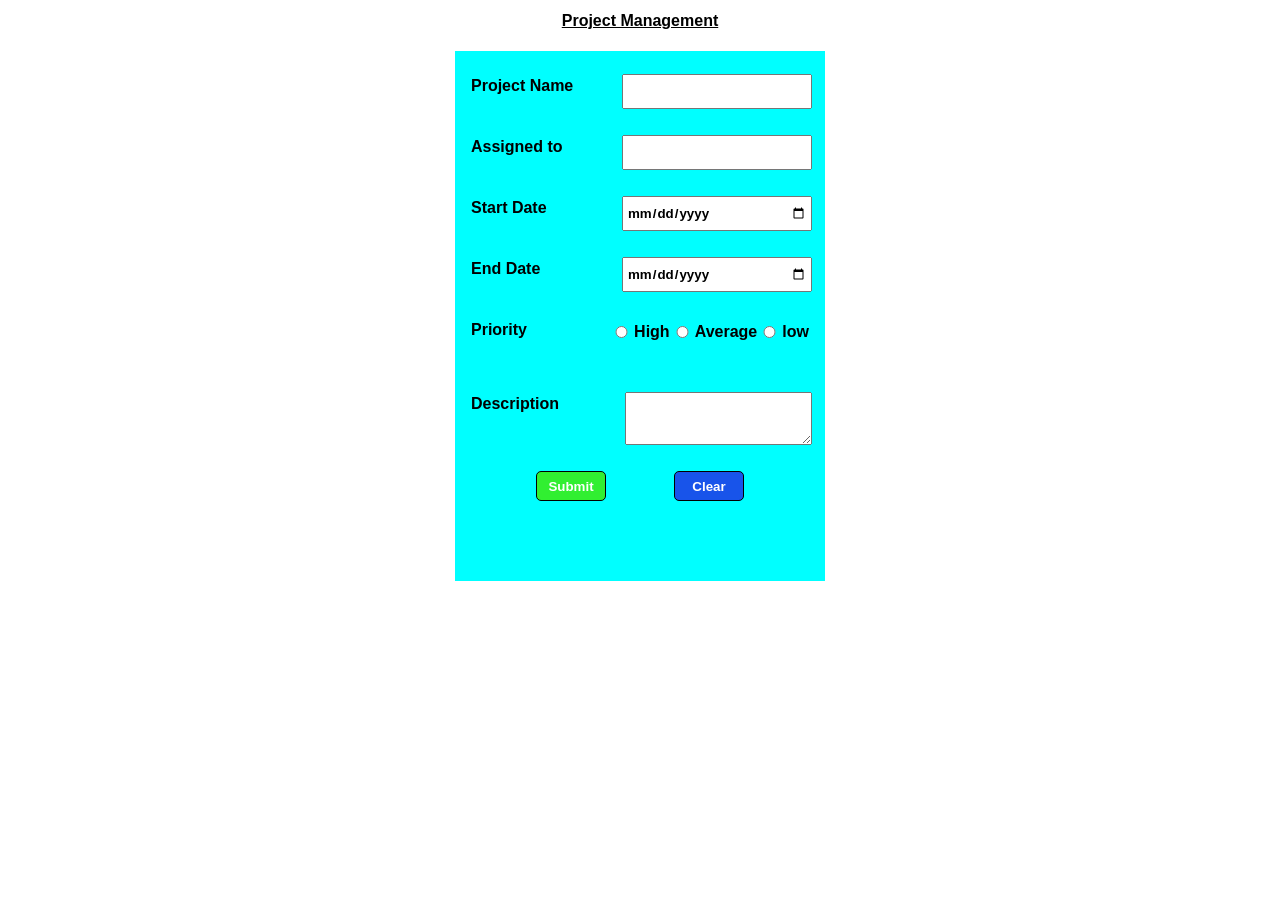
<file: Web_&_DS/practicals/slip1/web/index.html>
<!DOCTYPE html>
<html lang="en">
  <head>
    <meta charset="UTF-8" />
    <meta name="viewport" content="width=device-width, initial-scale=1.0" />
    <title>Project Management</title>
  </head>
  <style>
    * {
      margin: 0px;
      padding: 3px;
      font-weight: 600;
      font-family: 'Lucida Sans', 'Lucida Sans Regular', 'Lucida Grande', 'Lucida Sans Unicode', Geneva, Verdana, sans-serif;
    }
    body {
      display: flex;
      align-items: center;
      justify-content: center;
      flex-direction: column;
    }
    .container {
      background-color: aqua;
      display: flex;
      justify-content: flex-start;
      flex-direction: column;
   
      padding: 10px;
      padding-top: 20px;
      height: 500px;
      width: 350px;
      margin-top: 15px;
    }
    .container .inputs
    {
      display: flex;
      align-items: flex-start;
      justify-content: space-between;
      margin-bottom: 20px;
    }
    #radio-grp
    {
       width: 200px;
       align-items: center;
       justify-content: space-between;
      
    }
    input {
      height: 25px;
      width: 180px;
    }
    .radio
   {
      height: 12px;
      margin: 5px;
      
   }
   .btns
   {
    display: flex;
    align-items: center;
    justify-content: space-evenly;
   }
   button
   {
    height: 30px;
    width: 70px;
    border: 1px solid black;
    border-radius:5px 5px ;
    color: white;
   }
   #submit
   {
    background-color: rgb(49, 239, 49);
   }
   #clear
   {
    background-color: rgb(24, 84, 234);
   }
   h4 {
    text-decoration: underline;
   }
  </style>
  <body>
    <div class="head">
      <h4>Project Management</h4>
    </div>

    <div class="container">
      <div class="inputs">
        <label for="name">Project Name</label>
        <input type="text" name="name" />
      </div>

      <div class="inputs">
        <label for="assigned">Assigned to</label>
        <input list="names" />
        <datalist id="names">
          <option value="Abc"></option>
          <option value="Abc"></option>
          <option value="Abc"></option>
          <option value="Abc"></option>
        </datalist>
      </div>

      <div class="inputs">
        <label for="start-date">Start Date</label>
        <input type="date" name="start-date" />
      </div>

      <div class="inputs">
        <label for="end-date">End Date</label>
        <input type="date" name="end-date" />
      </div>

      <div class="inputs">
        <label for="">Priority</label>
       
         <div id="radio-grp" class="inputs">
          <input type="radio" class="radio" />High
          <input type="radio" class="radio" />Average
          <input type="radio"class="radio" />low
         </div>
      </div>

      <div class="inputs">
        <label for="des">Description</label>
        <textarea rows="3" , cols="20"></textarea>
      </div>

      <div class="btns">
        <button id="submit">Submit</button>
        <button id="clear">Clear</button>
      </div>
    </div>
  </body>
</html>
</file>
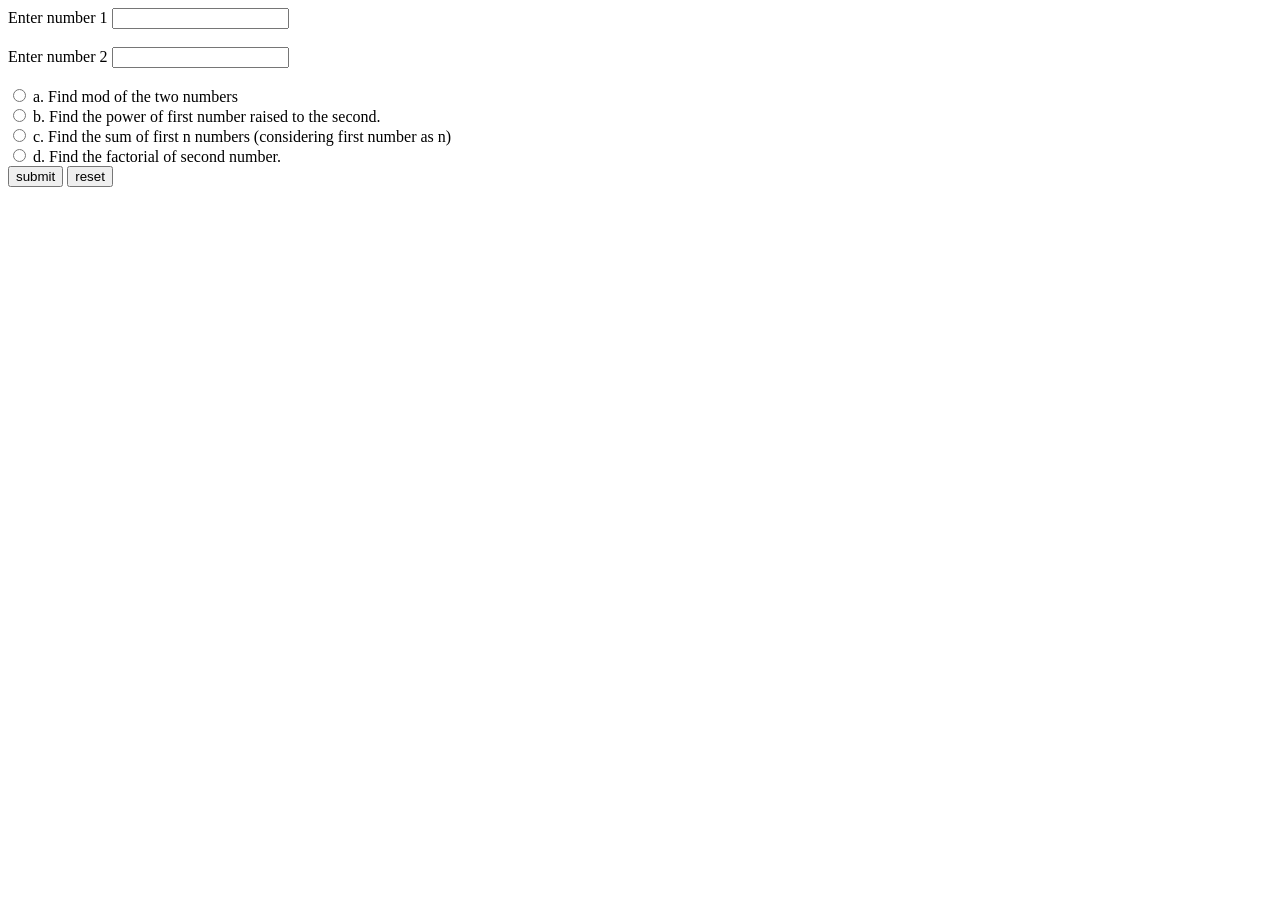
<file: Web_&_DS/practicals/slip10/web/index.html>
<!DOCTYPE html>
<html lang="en">
<head>
    <meta charset="UTF-8">
    <meta name="viewport" content="width=device-width, initial-scale=1.0">
    <title>slip10</title>
</head>
<body>
    <form action="index.php" method="POST">
        <label for="num1">Enter number 1</label>
        <input type="text" id="num1"  , name="a">

        <br>
        <br>

        <label for="num2">Enter number 2</label>
        <input type="text" id = "num2" , name="b">

        <br>
        <br>
        <input type="radio" id="c"  name='c' value="a">
        <label for="op1">a. Find mod of the two numbers</label>
        
        <br>
        <input type="radio" id="c"  name='c' value="b">
        <label for="op1">b. Find the power of first number raised to the second. </label>
        
        <br>
        <input type="radio" id="c" name='c' value="c">
        <label for="op1">c. Find the sum of first n numbers (considering first number as n) </label>
        
        <br>
        <input type="radio" id="c" name='c'  value="d">
        <label for="op1">d. Find the factorial of second number. </label>
        
        <br>

        <button type="submit"> submit</button>
        <button type="reset"> reset</button>
    </form>
</body>
</html>
</file>
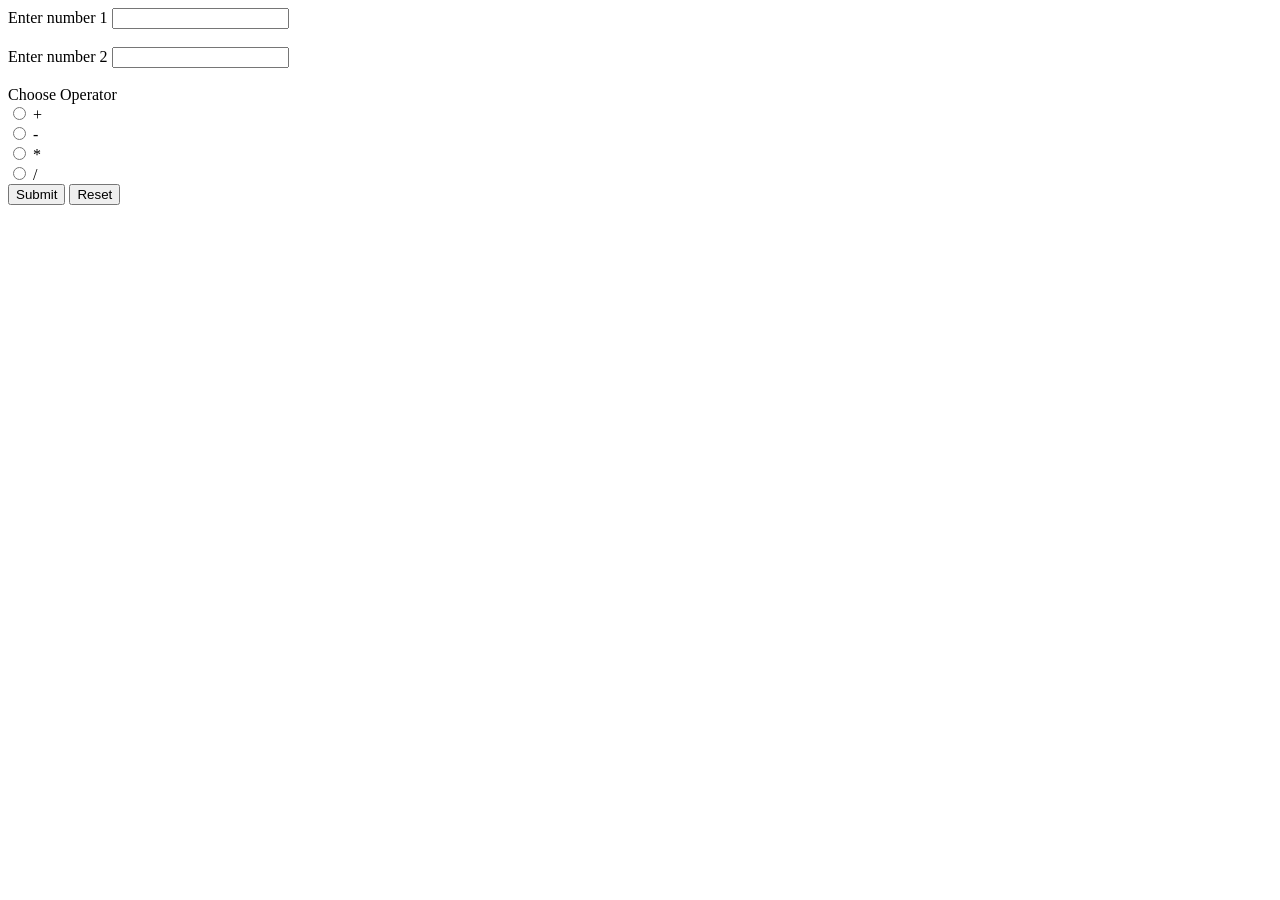
<file: Web_&_DS/practicals/slip12/web/index.html>
<!DOCTYPE html>
<html lang="en">
<head>
    <meta charset="UTF-8">
    <meta name="viewport" content="width=device-width, initial-scale=1.0">
    <title>Document</title>
</head>
<body>
    <form action="main.php" method="POST">

        <label for="num1">Enter number 1</label>
        <input type="text" name="num1">
        <br>
        <br>

        <label for="num2">Enter number 2</label>
        <input type="text" name="num2">
        <br>
        <br>
        <label for="op">Choose Operator</label>
        <br>

        <input type="radio" name='c' value="+">
        <label for="c">+</label>
        <br>
        <input type="radio" name='c' value="-">
        <label for="c">-</label>
        <br>
        <input type="radio" name='c' value="*">
        <label for="c">*</label>
        <br>
        <input type="radio" name='c' value="/">
        <label for="c">/</label>
        <br>


      <button type="submit">Submit</button>
      <button type="reset">Reset</button>
    </form>
</body>
</html>
</file>
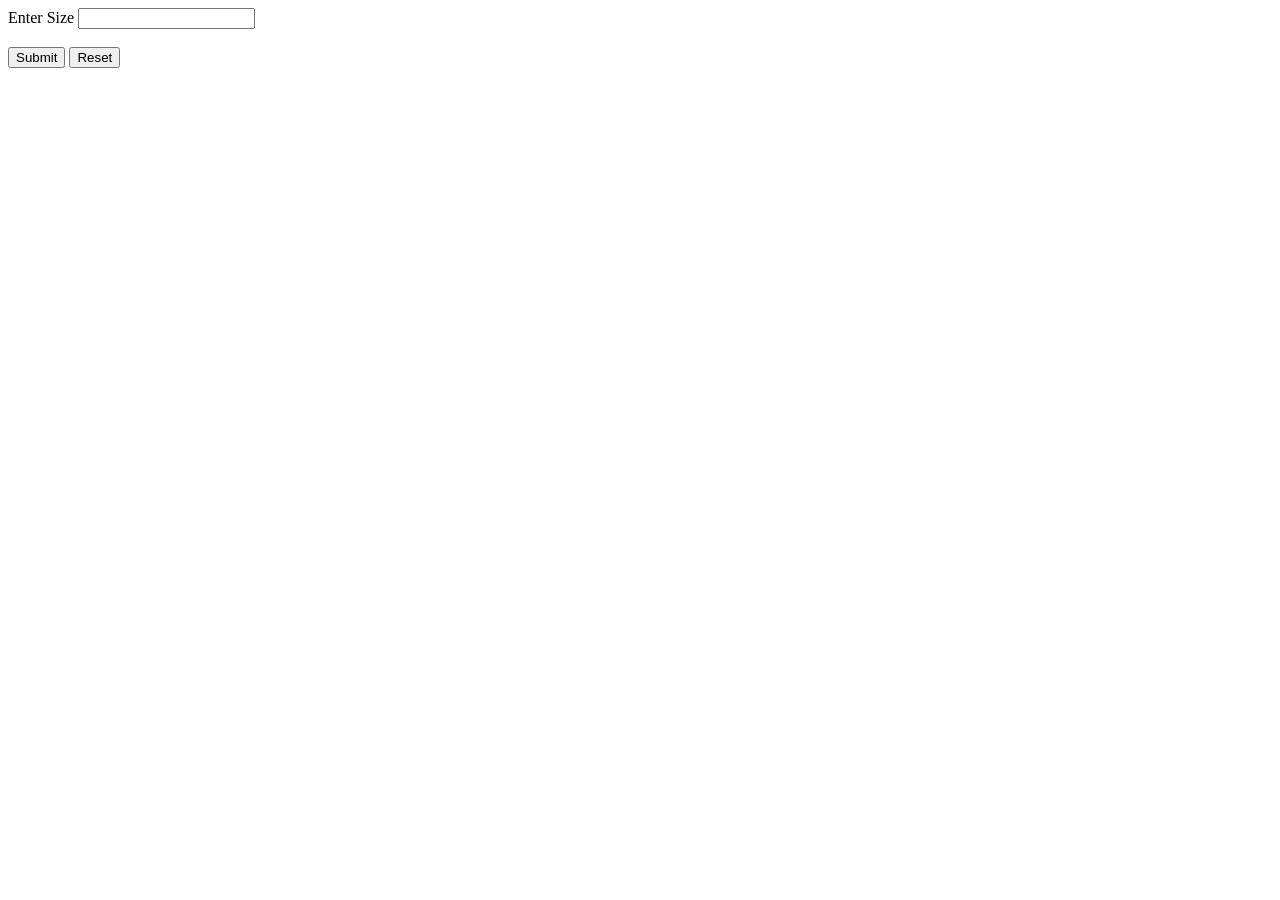
<file: Web_&_DS/practicals/slip13/web/index.html>
<!DOCTYPE html>
<html lang="en">
  <head>
    <meta charset="UTF-8" />
    <meta name="viewport" content="width=device-width, initial-scale=1.0" />
    <title>Chess board</title>
  </head>
  <style></style>

  <body>
    <form action="index.php" method="POST">
      <label for="size">Enter Size</label>
      <input type="size" name="size" />
      <br />
      <br />
      <button type="submit">Submit</button>

      <button type="reset">Reset</button>
    </form>

    <h1 style="color: black"></h1>
  </body>
</html>
</file>
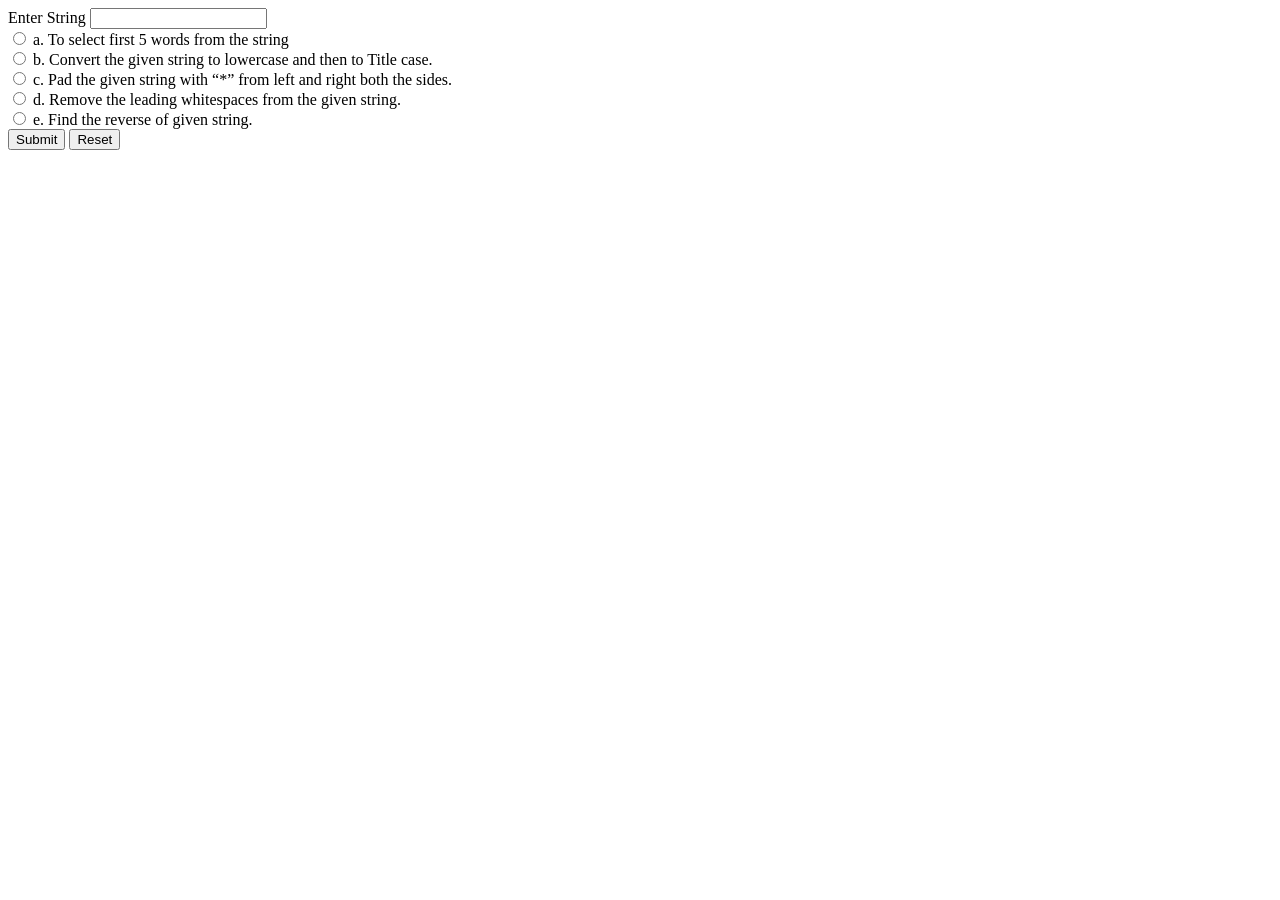
<file: Web_&_DS/practicals/slip15/web/index.html>
<!DOCTYPE html>
<html lang="en">
  <head>
    <meta charset="UTF-8" />
    <meta name="viewport" content="width=device-width, initial-scale=1.0" />
    <title>Slip15</title>
  </head>
  <body>
    <form action="index.php" method="POST">
      <label for="str">Enter String</label>
      <input type="text" name="str" id="str" />
      <br />

      <input type="radio" name="c" value="a" />
      <label for="c">a. To select first 5 words from the string</label>
      <br />

      <input type="radio" name="c" value="b" />
      <label for="c"
        >b. Convert the given string to lowercase and then to Title case.
      </label>
      <br />

      <input type="radio" name="c" value="c" />
      <label for="c"
        >c. Pad the given string with “*” from left and right both the sides.
      </label>
      <br />

      <input type="radio" name="c" value="d" />
      <label for="c"
        >d. Remove the leading whitespaces from the given string.
      </label>
      <br />

      <input type="radio" name="c" value="e" />
      <label for="c">e. Find the reverse of given string.</label>
      <br />

      <button type="submit">Submit</button>
      <button type="reset">Reset</button>
    </form>
  </body>
</html>
</file>
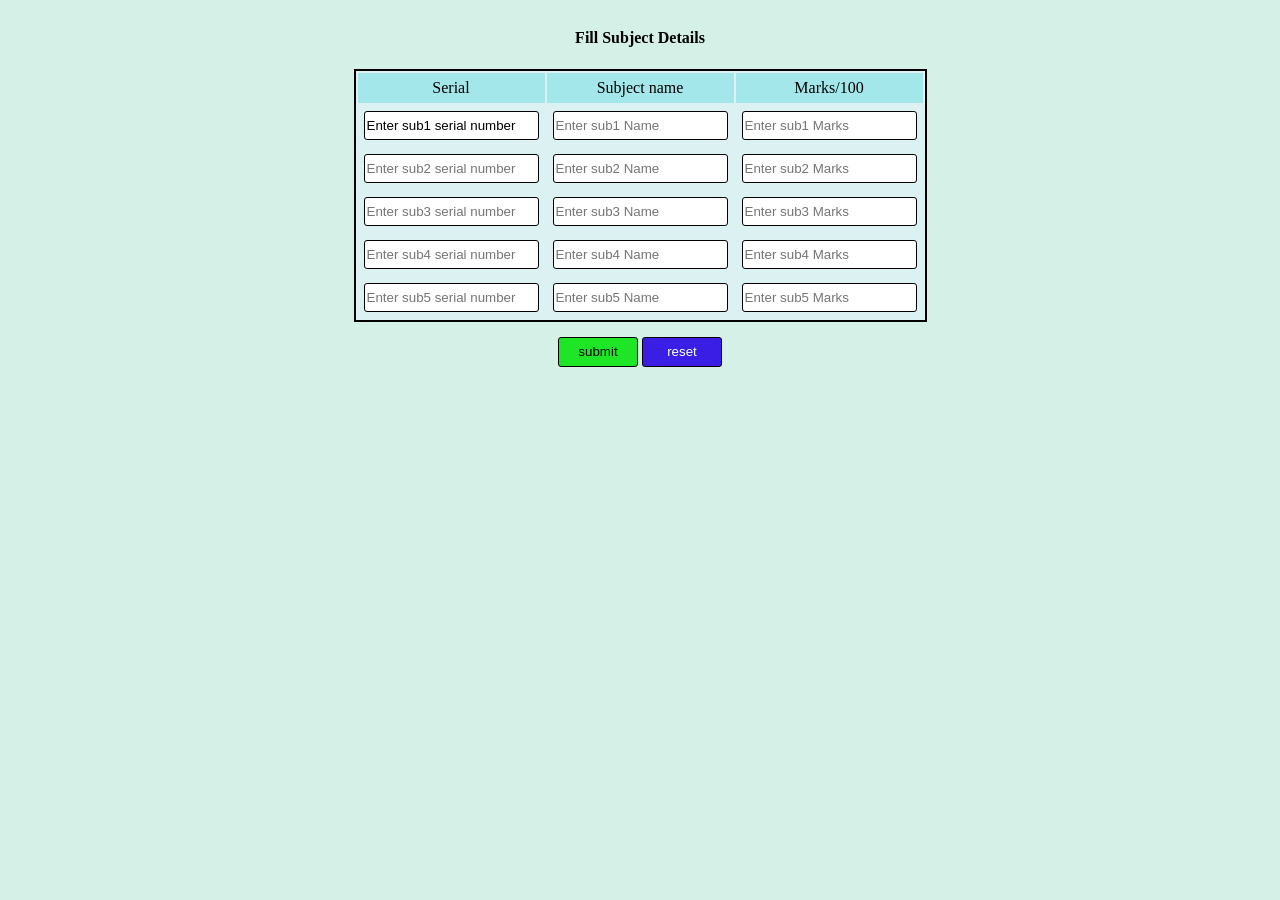
<file: Web_&_DS/practicals/slip16/web/index.html>
<!DOCTYPE html>
<html lang="en">
  <head>
    <meta charset="UTF-8" />
    <meta name="viewport" content="width=device-width, initial-scale=1.0" />
    <title>Document</title>
  </head>
  <style>
    body {
      background-color: rgb(212, 240, 231);
    }
    table {
      border: 2px solid black;
      height: 250px;
      background-color: rgb(220, 242, 242);
    }
    #top {
      text-align: center;
      border: 2px solid rgb(0, 0, 0);
      background-color: rgb(164, 231, 234);
      height: 30px;
    }

    input {
      height: 25px;
      margin: 5px;
      border: 1px solid black;
      border-radius: 3px 3px;
    }
    .btns {
      margin-top: 15px;
    }
    .btns button {
      width: 80px;
      height: 30px;
      border: 1px solid black;
      border-radius: 3px 3px;
      cursor: pointer;
      color: white;
    }
    #submit {
      background-color: rgb(30, 229, 37);
      color: black;
    }
    #reset {
      background-color: rgb(59, 30, 229);
    }
    form {
      display: flex;
      align-items: center;
      justify-content: center;
      flex-direction: column;
    }
  </style>
  <body>
    <form action="index.php" method="POST">
      <h4>Fill Subject Details</h4>
      <table>
        <tr id="top">
          <td>Serial</td>
          <td>Subject name</td>
          <td>Marks/100</td>
        </tr>

        <tr>
          <td>
            <input
              type="text"     name="s1" value ="Enter sub1 serial number"
            />
          </td>
          <td>
            <input type="text" name="sub1" placeholder="Enter sub1 Name" />
          </td>
          <td>
            <input type="text" name="marks1" placeholder="Enter sub1 Marks" />
          </td>
        </tr>
        <tr>
          <td>
            <input
              type="text"
              name="s2"
              placeholder="Enter sub2 serial number"
            />
          </td>
          <td>
            <input type="text" name="sub2" placeholder="Enter sub2 Name" />
          </td>
          <td>
            <input type="text" name="marks2" placeholder="Enter sub2 Marks" />
          </td>
        </tr>
        <tr>
          <td>
            <input
              type="text"
              name="s3"
              placeholder="Enter sub3 serial number"
            />
          </td>
          <td>
            <input type="text" name="sub3" placeholder="Enter sub3 Name" />
          </td>
          <td>
            <input type="text" name="marks3" placeholder="Enter sub3 Marks" />
          </td>
        </tr>
        <tr>
          <td>
            <input
              type="text"
              name="s4"
              placeholder="Enter sub4 serial number"
            />
          </td>
          <td>
            <input type="text" name="sub4" placeholder="Enter sub4 Name" />
          </td>
          <td>
            <input type="text" name="marks4" placeholder="Enter sub4 Marks" />
          </td>
        </tr>
        <tr>
          <td>
            <input
              type="text"
              name="s5"
              placeholder="Enter sub5 serial number"
            />
          </td>
          <td>
            <input type="text" name="sub5" placeholder="Enter sub5 Name" />
          </td>
          <td>
            <input type="text" name="marks5" placeholder="Enter sub5 Marks" />
          </td>
        </tr>
      </table>

      <div class="btns">
        <button type="submit" id="submit">submit</button>
        <button type="reset" id="reset">reset</button>
      </div>
    </form>
  </body>
</html>
</file>
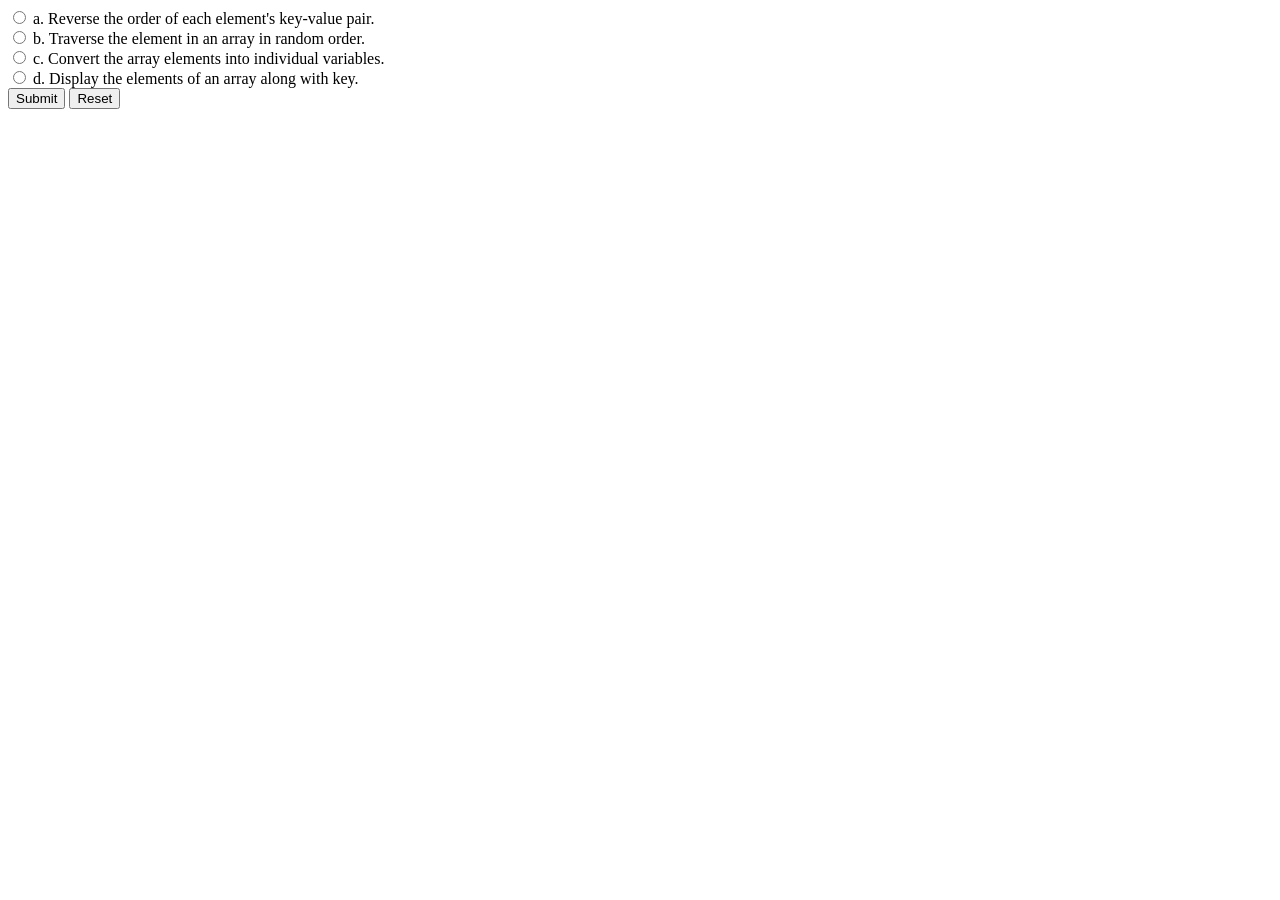
<file: Web_&_DS/practicals/slip18/web/index.html>
<!DOCTYPE html>
<html lang="en">
<head>
    <meta charset="UTF-8">
    <meta name="viewport" content="width=device-width, initial-scale=1.0">
    <title>Document</title>
</head>
<body>
    <form action="index.php" method="POST">

        <input type="radio" name='c' value="a">
        <label for="">a. Reverse the order of each element's key-value pair. </label>
        <br>

        <input type="radio" name='c' value="b">
        <label for="">b. Traverse the element in an array in random order. </label>
        <br>
        
        <input type="radio" name='c' value="c">
        <label for="">c. Convert the array elements into individual variables. </label>
        <br>
        
        <input type="radio" name='c' value="d">
        <label for="">d. Display the elements of an array along with key. </label>
        <br>

        <button type="submit">Submit</button>
        <button type="reset">Reset</button>

    </form>
</body>
</html>
</file>
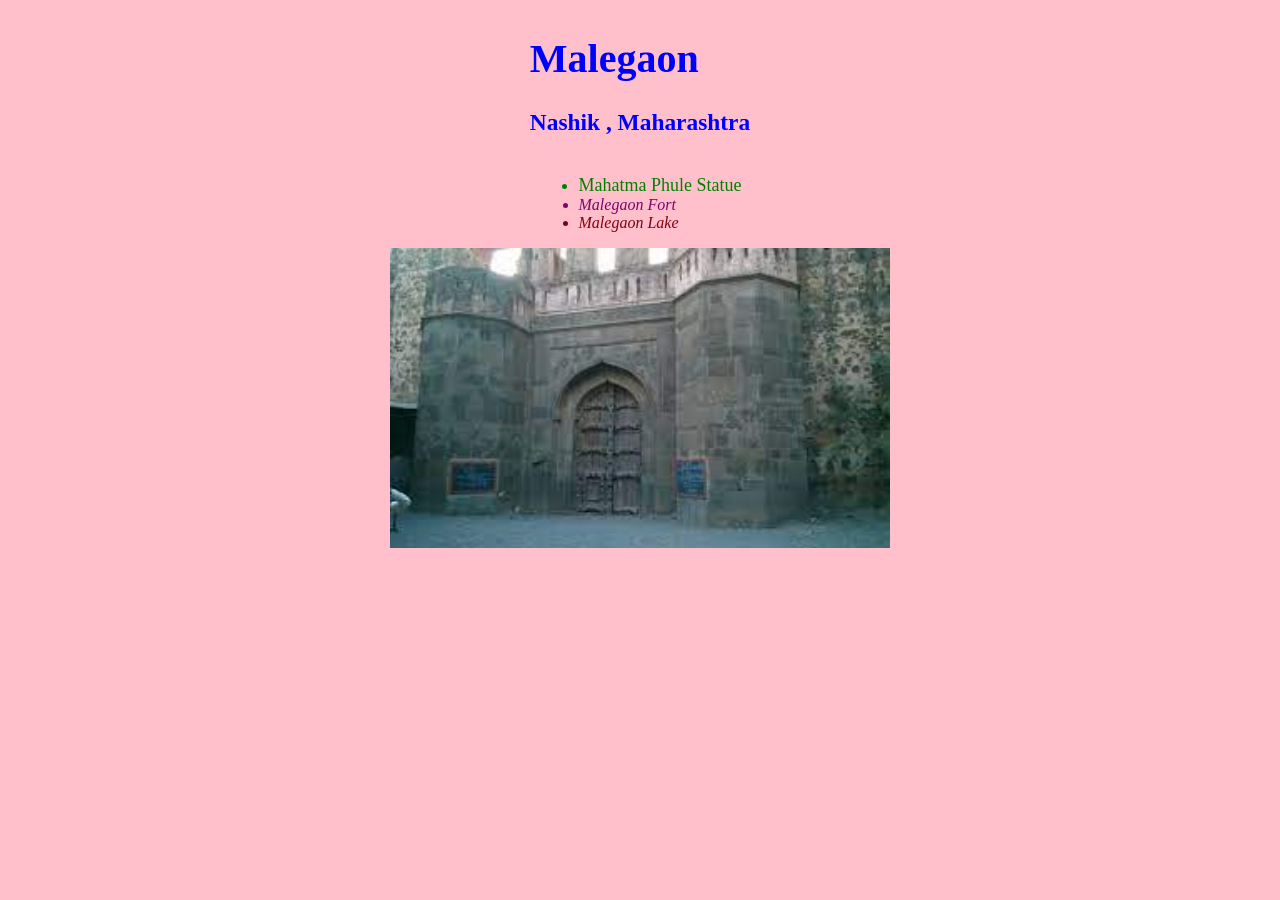
<file: Web_&_DS/practicals/slip2/web/index.html>
<!DOCTYPE html>
<html lang="en">
<head>
    <meta charset="UTF-8">
    <meta name="viewport" content="width=device-width, initial-scale=1.0">
    <title>Malegaon</title>
</head>
<style>
    body{
        background-color: pink;
        display: flex;
        justify-content: center;
        align-items: center;
        flex-direction: column;
    }
</style>
<body>
    <header style="font-size: 20px;
    color: blue;">
         <h1>Malegaon</h1>
         <h3>Nashik , Maharashtra</h3>
        
    </header>
    <div class="landmarks">
        <ul>
            <li style=" color: green;
            font-family: 'Franklin Gothic Medium', 'Arial Narrow';
            font-size: large;">
            Mahatma Phule Statue</li>

            <li style=" color: rgb(128, 0, 111);
            font-family:Cambria, Cochin, Georgia, Times;
            font-style:italic;">
            Malegaon Fort</li>
            
            <li  style="color: rgb(128, 0, 19);
                   font-family: 'Franklin Gothic Medium';
                    font-style: oblique;">
             Malegaon Lake</li>
        </ul>
    </div>
    <img src="./fort.jpg" alt="fort image" height="300" , width="500px">
</body>
</html>
</file>
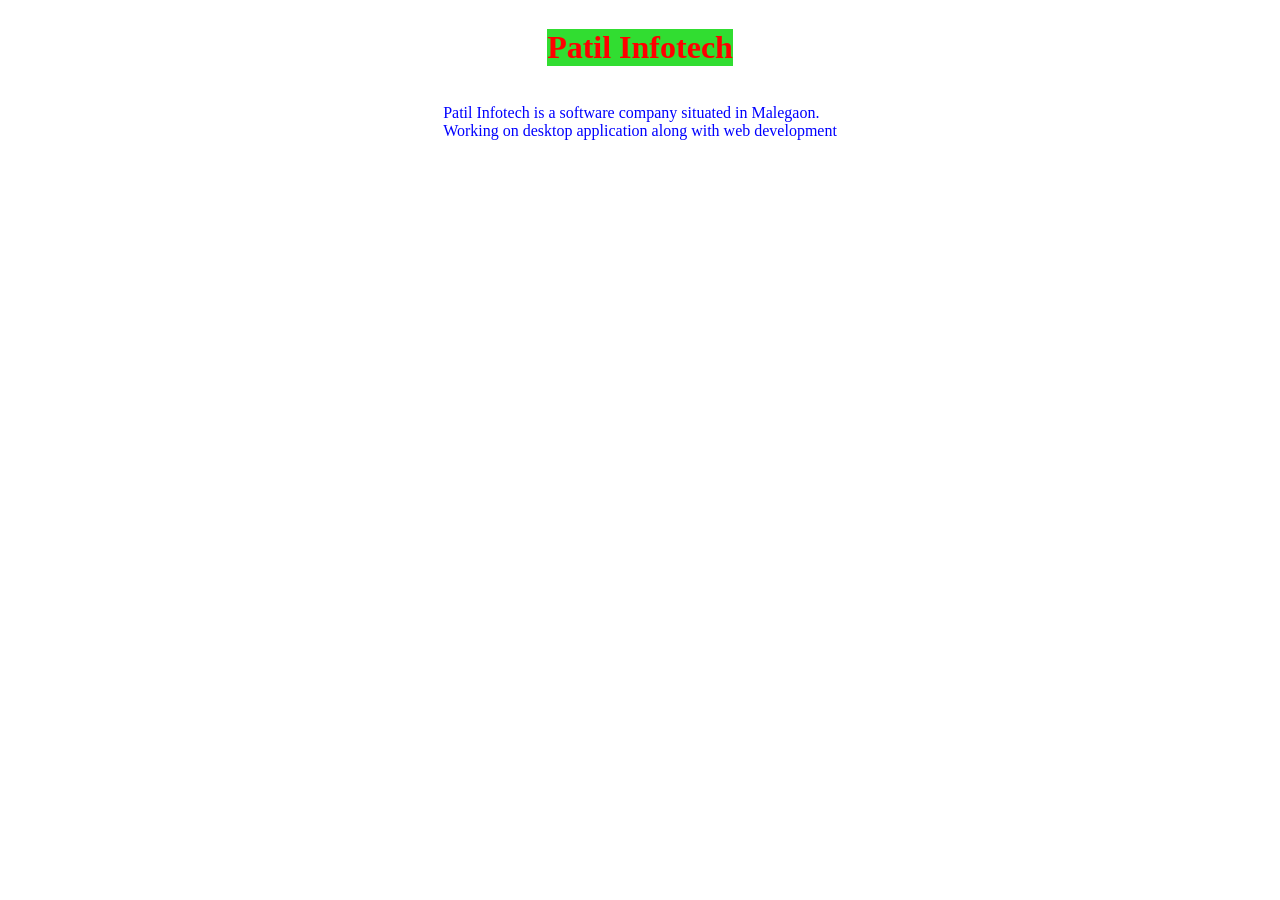
<file: Web_&_DS/practicals/slip3/web/index.html>
<!DOCTYPE html>
<html lang="en">
<head>
    <meta charset="UTF-8">
    <meta name="viewport" content="width=device-width, initial-scale=1.0">
    <title>Document</title>
</head>
<style>
    body
    {
        display: flex;
        align-items: center;
        flex-direction: column
    }
    h1{
        background-color: rgb(49, 221, 49);
        color: red;
        font-family: 'comic sans ms';

    }
    p{
        color: blue;
    }
</style>
<body>
    <header>
        <h1>Patil Infotech</h1>
    </header>
    <div class="dsc">
        <p>Patil Infotech is a software company situated in Malegaon.<br> Working on desktop application along with web development </p>
    </div>
</body>
</html>
</file>
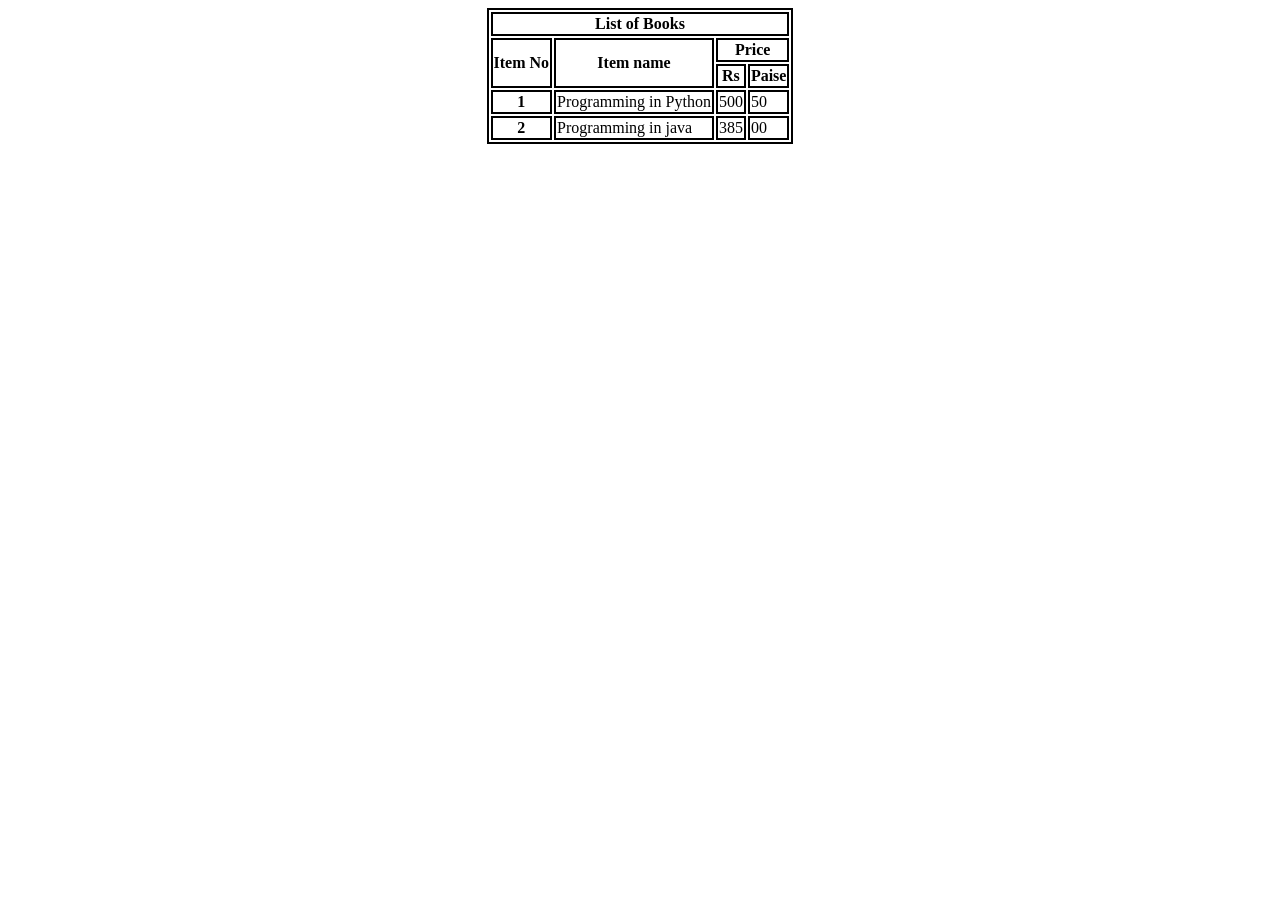
<file: Web_&_DS/practicals/slip4/web/index.html>
<!DOCTYPE html>
<html lang="en">
<head>
    <meta charset="UTF-8">
    <meta name="viewport" content="width=device-width, initial-scale=1.0">
    <title>Document</title>
</head>
<style>

    table,th,tr,td{
        border: 2px solid black;
    }
</style>
    <body>
       

        <table border="1" , align="center">
            <tr>
                <th colspan="4">List of Books</th>
            </tr>
            <tr>
                <th rowspan="2">Item No</th>
                <th rowspan="2">Item name</th>
                <th colspan="2">Price</th>
            </tr>

            <tr>
                <th>Rs</th>
                <th>Paise</th>
            </tr>

            <tr>
                <th>1</th>
                <td>Programming in Python</td>
                <td>500</td>
                <td>50</td>
            </tr>

            <tr>
                <th>2</th>
                <td>Programming in java</td>
                <td>385</td>
                <td>00</td>
            </tr>
        </table>
        </body>
</html>
</file>
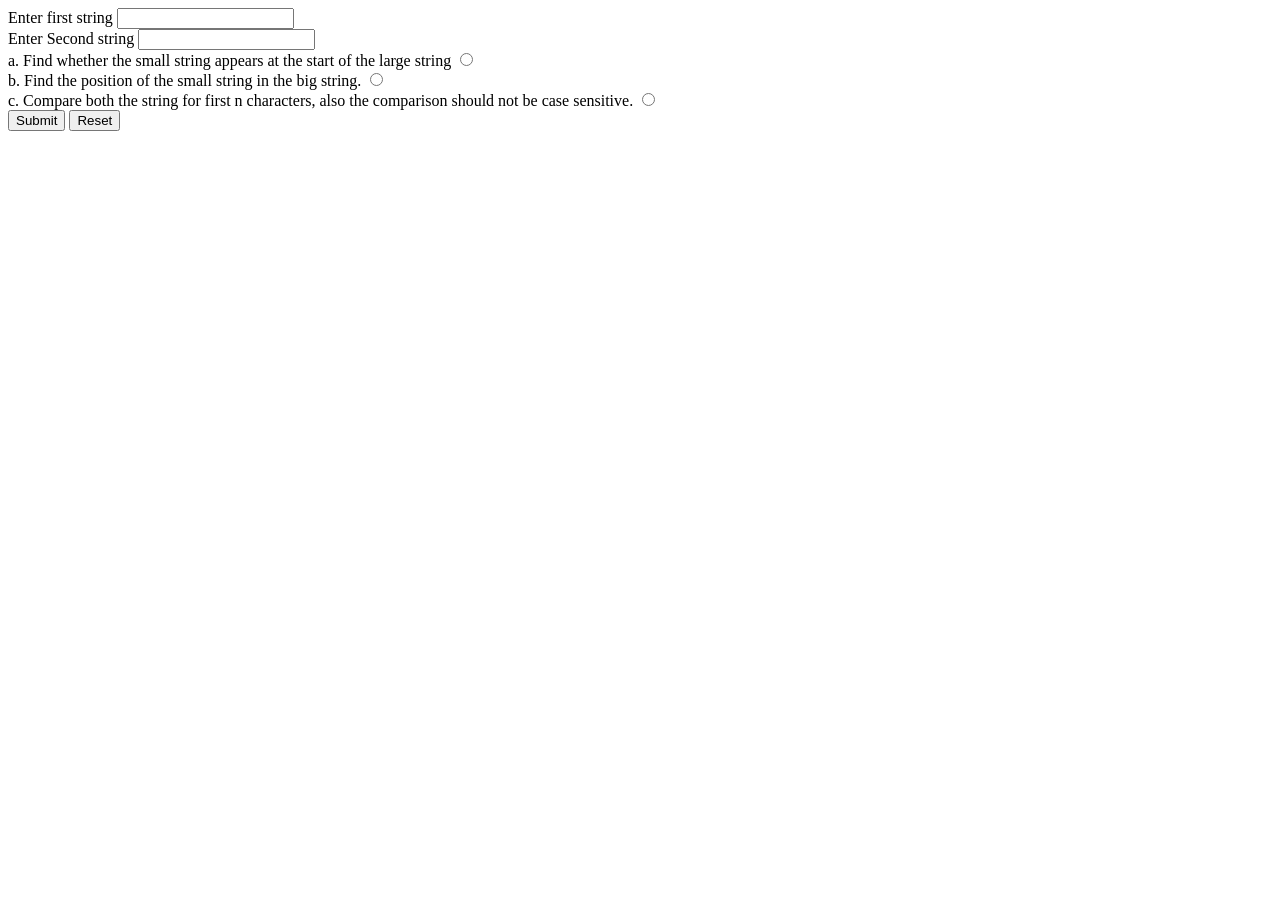
<file: Web_&_DS/practicals/slip8/web/index.html>
<!DOCTYPE html>
<html lang="en">
<head>
    <meta charset="UTF-8">
    <meta name="viewport" content="width=device-width, initial-scale=1.0">
    <title>SLIP8-Q1</title>
</head>
<body>
    <form action="./index.php" method="POST">
        <label for="">Enter first string</label> 
        <input type="text" name="s1">
        <br>
        <label for="">Enter Second string</label>
        <input type="text" name="s2">
        <br>

        <label for="">a. Find whether the small string appears at the start of the large string</label>
        <input type="radio" name="c" value="a" >
        <br>
        <label for="">b. Find the position of the small string in the big string.</label>
        <input type="radio" name="c" value="b">
        <br>
        <label for="">c. Compare both the string for first n characters, also the comparison should not be case
            sensitive. </label>
        <input type="radio" name="c" value="c">
        <br>


        <input type="submit">
        <input type="reset">
    </form>
</body>
</html>
</file>
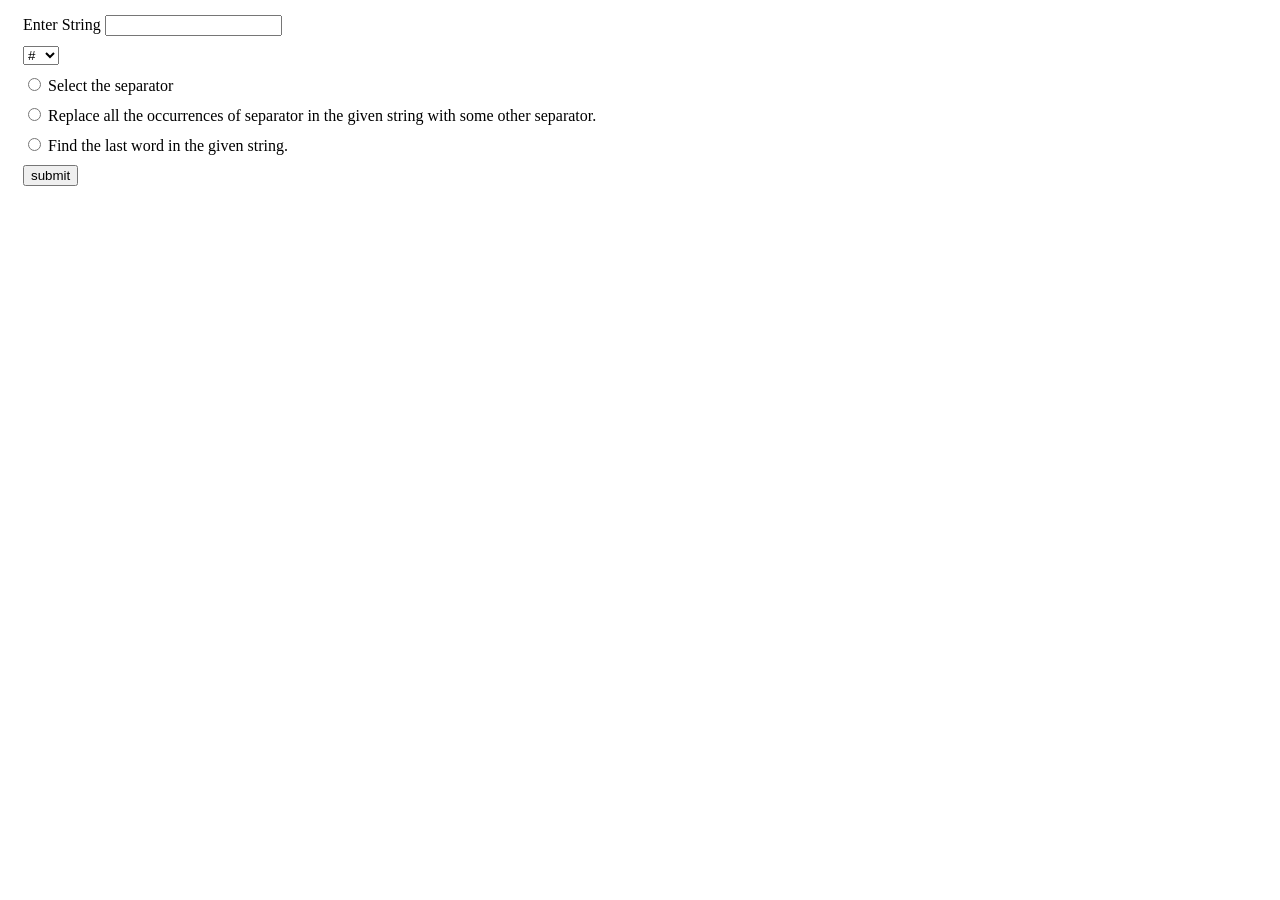
<file: Web_&_DS/practicals/slip9/web/index.html>
<!DOCTYPE html>
<html lang="en">
<head>
    <meta charset="UTF-8">
    <meta name="viewport" content="width=device-width, initial-scale=1.0">
    <title>Slip9A</title>
</head>
<style>
    form {
        display: flex;
        align-items: flex-start;
        justify-content: center;
        flex-direction: column;
        margin: 10px;
    }
    div 
    {
        margin: 5px;
    }
</style>
 
<body>
    <form action="index.php" method="POST">
        <div>
        <label for="op">Enter String</label>
        <input type="text" name = 'str'>
        </div>


        <div>
            <select name="sep" id="sep">
                <option name = 'c' value="#">#</option>
                <option name = 'c' value="|">|</option>
                <option name = 'c' value="%">%</option>
                <option name = 'c' value="@">@</option>
                <option name = 'c' value="!">!</option>
                <option name = 'c' value=",">,</option>
            </select>
        </div>
        <div class="choices">
            <input type="radio" name="op" , value="a">
            <label for="sep">Select the separator</label>
            
        </div>
        <div class="choices">
            <input type="radio" name="op" , value="b">
            <label for="op"> Replace all the occurrences of separator in the given string with some other separator.</label>
            
        </div>
        <div class="choices">
            <input type="radio" name="op" , value="c">
            <label for="op">Find the last word in the given string.</label>
            
        </div>


       <div class="btn">
        <button type="submit">submit</button>
       </div>
    </form>
</body>
</html>
</file>
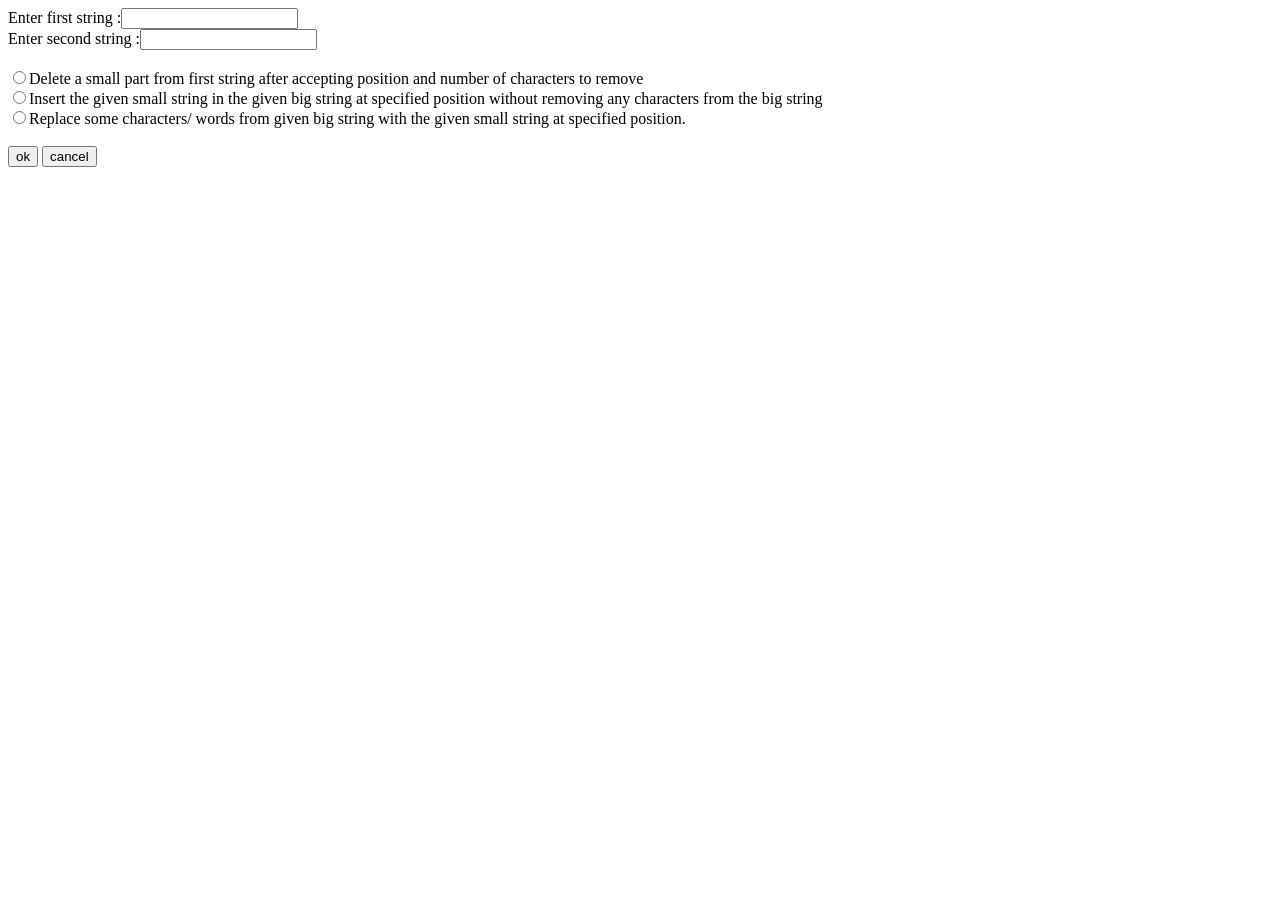
<file: Web_&_DS/practicals/slip19/web/S19Q1.html>
<html>
<body>
<form action=S19Q1.php method=post>

Enter first string  :<input type='text' name='a'><br>
Enter second string  :<input type='text' name='b'><br>

<br><input type='radio' name="ch" value=1>Delete a small part from first string after accepting position and number of characters to
remove
<br><input type='radio' name="ch" value=2>Insert the given small string in the given big string at specified position without removing
any characters from the big string
<br><input type='radio' name="ch" value=3>Replace some characters/ words from given big string with the given small string at
specified position.                     

<br><br><input type=submit value=ok>    <input type=reset value=cancel>

</form>
</body>
</html>
</file>
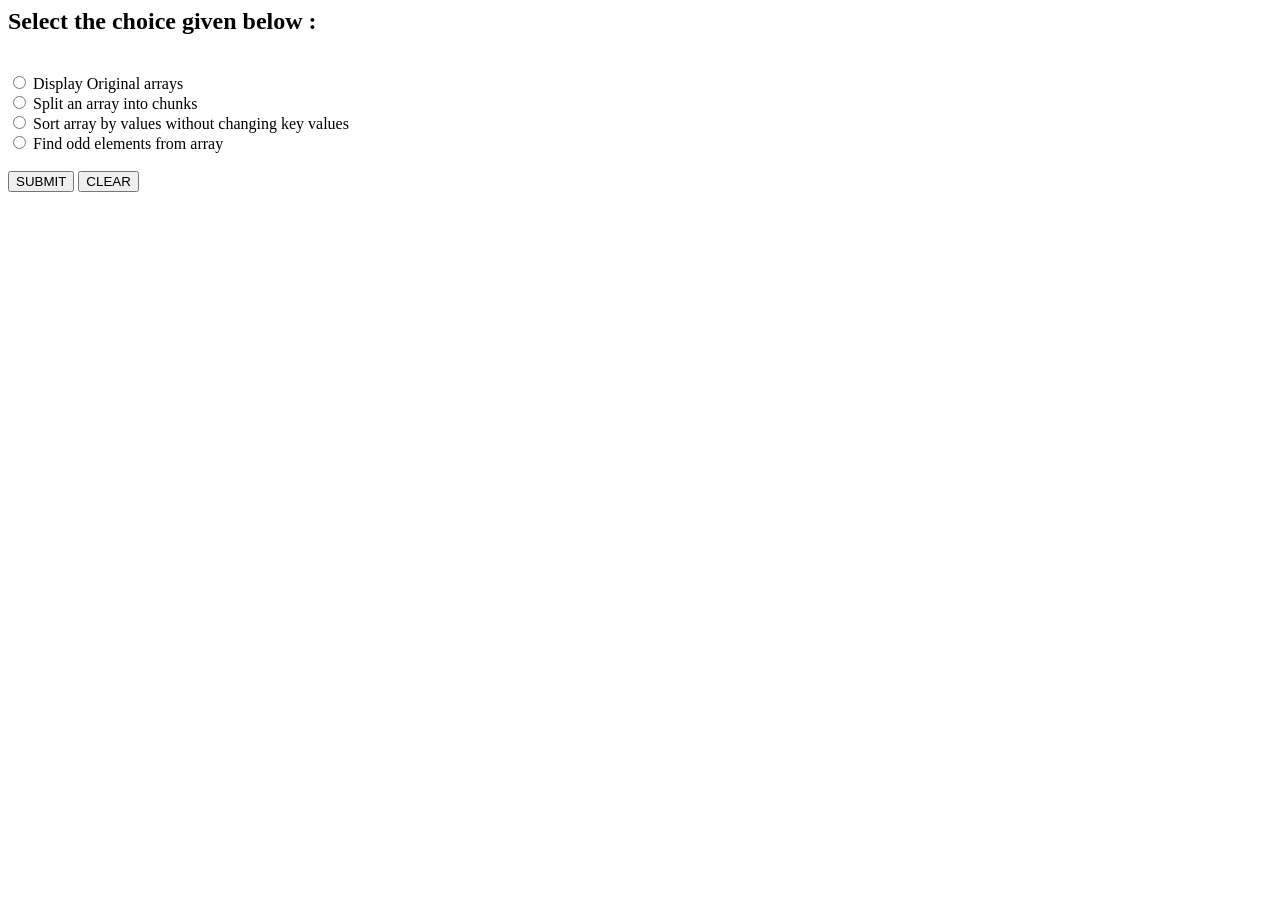
<file: Web_&_DS/practicals/slip20/web/S20Q1.html>
<html>

<body>
<form action="S20Q1.php" method="post">
<h2>Select the choice given below :</h2>
<br>
<input type="radio" name="ch" value=0> Display Original arrays<br>
<input type="radio" name="ch" value=1> Split an array into chunks<br>
<input type="radio" name="ch" value=2> Sort array by values without changing key values <br>
<input type="radio" name="ch" value=3> Find odd elements from array <br>
<br>

<input type="submit" value="SUBMIT">  <input type="reset" value="CLEAR">

</body>

</html>
</file>
